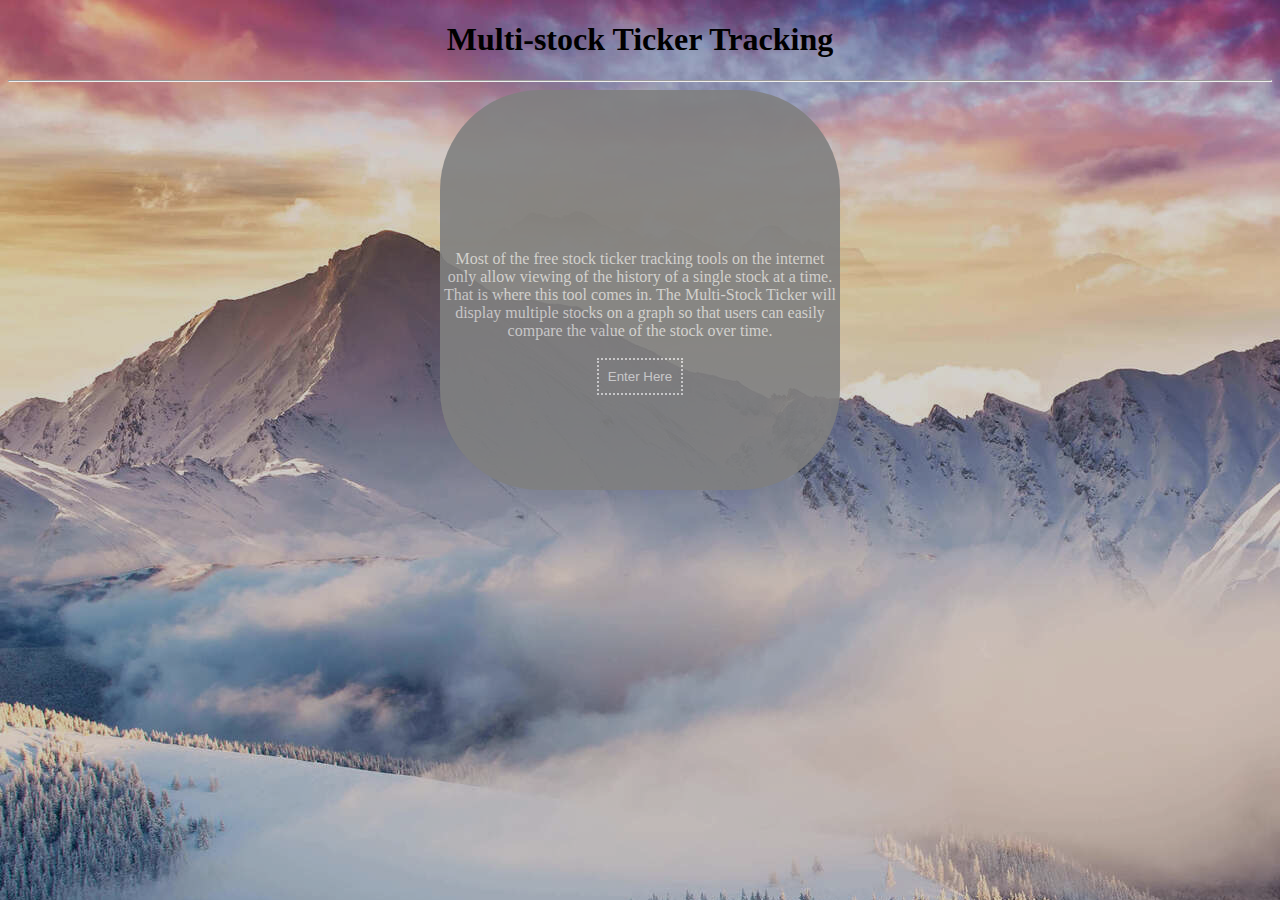
<file: index.html>
<!DOCTYPE html>
<html class="main">
    <header class="center header">
        <h1><strong>Multi-stock Ticker Tracking</strong></h1>
        <hr>
        <link rel="stylesheet" href="styles.css">
    </header>
    <section class="circle">
        <body>
            <div class="center about">
                Most of the free stock ticker tracking tools on the internet only allow viewing of the history of a single stock at a time. That is where this tool comes in. The Multi-Stock Ticker will display multiple stocks on a graph so that users can easily compare the value of the stock over time.
            </div><br>
            <button class="btn" type="button" onclick="window.location='./select/index.html'" >Enter Here</button>
        </body>
    </section>
</html>
</file>
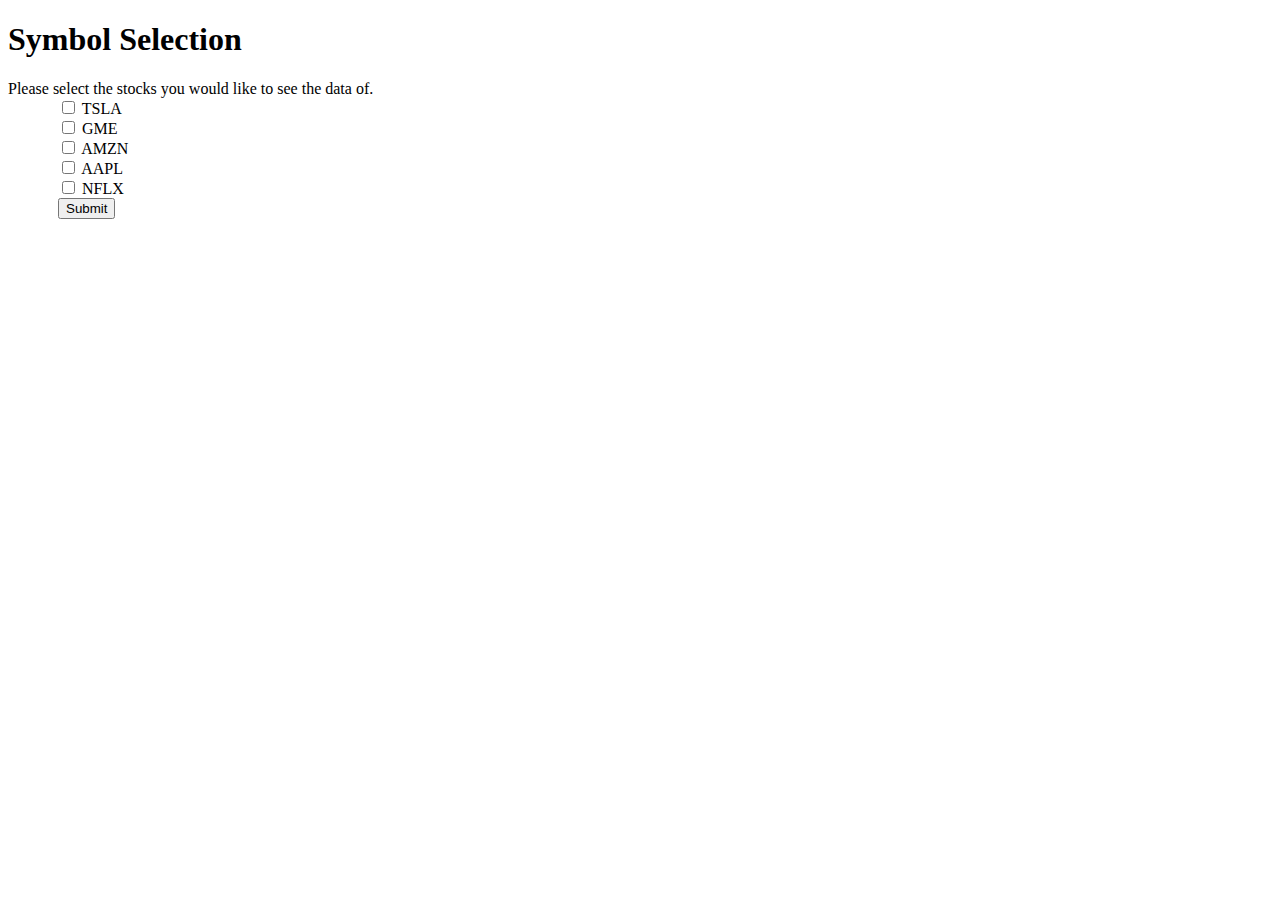
<file: select/index.html>
<!DOCTYPE html>
<html lang="en">

<head>
  <link rel="stylesheet" href="UIStyle.css">
  <meta charset="UTF-8">
  <title>Multi-stock Selector</title>
</head>

<body>

  <section>
    <h1>Symbol Selection</h1>
    Please select the stocks you would like to see the data of.
  </section>

  <form action="../graph/index.html" method="GET">
    <div class="symbol-select">
      <input type="checkbox" name="TSLA">
      <label for="TSLA">TSLA</label><br>
      <input type="checkbox" name="GME">
      <label for="GME">GME</label><br>
      <input type="checkbox" name="AMZN">
      <label for="AMZN">AMZN</label><br>
      <input type="checkbox" name="AAPL">
      <label for="AAPL">AAPL</label><br>
      <input type="checkbox" name="NFLX">
      <label for="NFLX">NFLX</label><br>
      <button type="submit">Submit</button>
    </div>
  </form>


  <!-- 
  <section>
    <h2>Symbol Search</h2>
    Look up the symbol of the stock here.
  </section>
  <div class="input">
    <input class="input-symbol" type="search">
  </div>
  <div class="btn">
    <button class=btn-search type="submit">Search</button>
  </div>  -->

</body>

</html>
</file>
<file: styles.css>
.main{
    background-image: url("img/bg.jpg");
    background-color: lightgrey;
    background-blend-mode: multiply;
    background-size: auto;
}
.center{
    text-align: center;
}
.header{
    color: black;
}
.about{
    margin: auto;
    padding-top: 10em;
    color:lightgrey
}
.btn{
    display: block;
    text-align: center;
    padding: .67em;
    cursor: pointer;
    margin: auto;
    color: lightgrey;
    background-color: transparent;
    border-style: dotted;
    border-color: lightgrey;
}
.circle{
    margin: auto;
    background-color: gray;
    opacity: 90%;
    width:25em; 
    height:25em;
    border-radius: 25%;
    text-align: center;
}
</file>
<file: select/UIStyle.css>
.pls-select{
    margin-left: 25px;
}
.symbol-select{
   height: none;
   width: none;
   padding: none;
   margin-left: 50px;
   border: none; 
}
</file>
